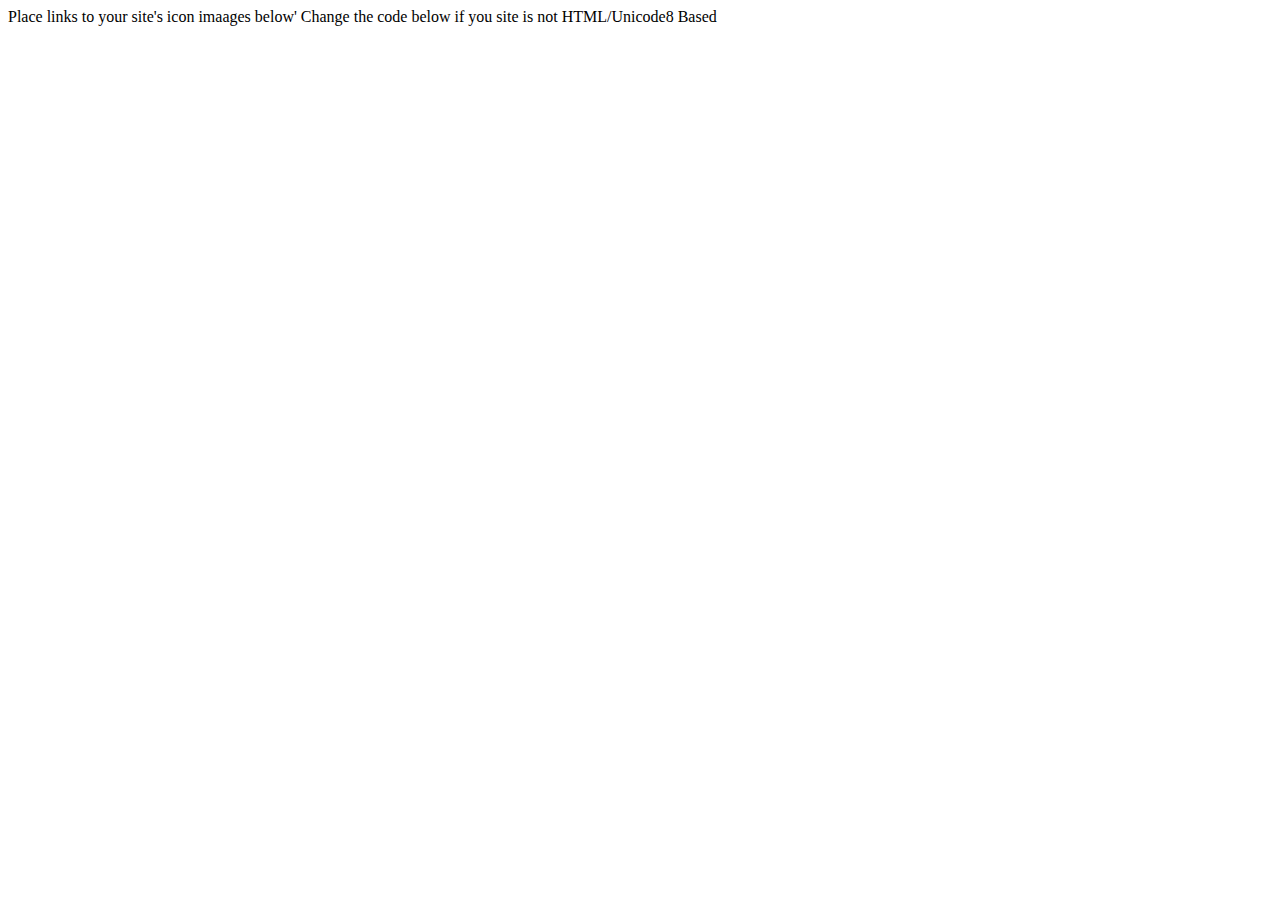
<file: index.html>
<html>
<head>
    <meta name="google-site-verification" content="Insert Google ID Tag Here">
    <title> Trissy </title>
    <meta name="shortcut icon" content="Just4Fun Media - 404 Error">
    <meta name="description" content=" Inset a Quick Discription of your site to be indexed by google">
    <meta name="content" content="Inset a Quick Discription of your site to be displayed by google">
    <meta name="keywords" content="Inset a some keywords that describe your site">
    <meta name="author" content="Your Name Here">
        Place links to your site's icon imaages below'
    <link rel="apple-touch-icon-precomposed" sizes="57x57" href="Insert Link Here" />
    <link rel="apple-touch-icon-precomposed" sizes="114x114" href="Insert Link Here" />
    <link rel="apple-touch-icon-precomposed" sizes="72x72" href="Insert Link Here" />
    <link rel="apple-touch-icon-precomposed" sizes="144x144" href="Insert Link Here" />
    <link rel="apple-touch-icon-precomposed" sizes="60x60" href="Insert Link Here" />
    <link rel="apple-touch-icon-precomposed" sizes="120x120" href="Insert Link Here" />
    <link rel="apple-touch-icon-precomposed" sizes="76x76" href="Insert Link Here" />
    <link rel="apple-touch-icon-precomposed" sizes="152x152" href="Insert Link Here" />
    <link rel="icon" type="image/png" href="Insert Link Here" sizes="196x196" />
    <link rel="icon" type="image/png" href="Insert Link Here" sizes="96x96" />
    <link rel="icon" type="image/png" href="Insert Link Here" sizes="32x32" />
    <link rel="icon" type="image/png" href="Insert Link Here" sizes="16x16" />
    <link rel="icon" type="image/png" href="Insert Link Here" sizes="128x128" />
    <meta name="application-name" content="Just4Fun Media"/>
    <meta name="msapplication-TileColor" content="#F50A15" />
    <meta name="msapplication-TileImage" content="Insert Link Here" />
    <meta name="msapplication-square70x70logo" content="Insert Link Here" />
    <meta name="msapplication-square150x150logo" content="Insert Link Here" />
    <meta name="msapplication-wide310x150logo" content="Insert Link Here" />
    <meta name="msapplication-square310x310logo" content="Insert Link Here" />
    Change the code below if you site is not HTML/Unicode8 Based
    <meta http-equiv="Content-Type" content="text/html; charset=UTF-8">
</head>
<frameset rows="*">
    <frame frameborder=0 src="Insert Dropbox Index.HTML link here" name="Just4FunMedia_content" scrolling="auto" noresize>
        </frameset>
</html>
</file>
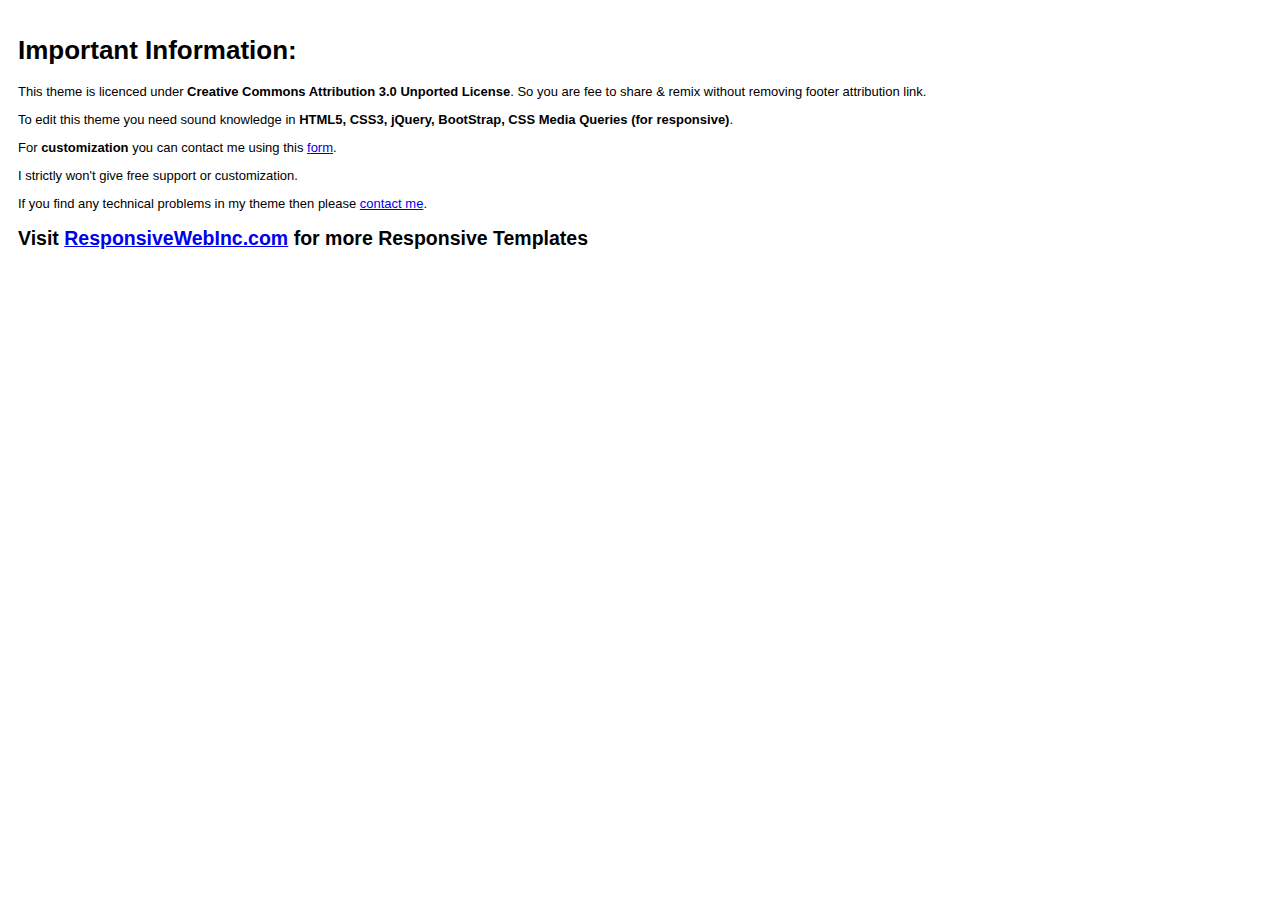
<file: trishurley/readme.html>
<!DOCTYPE html>
<html>
<title>Inportant Information</title>
<style type="text/css">
body{
font-family:Arial, Helvetica, sans-serif;
font-size:13px;
width:100%;
padding:10px;
}
</style>
</html>
<body>
<h1>Important Information:</h1>
<p>This theme is licenced under <strong>Creative Commons Attribution 3.0 Unported License</strong>. So you are fee to share & remix without removing footer attribution link.</p>

<p>To edit this theme you need sound knowledge in <strong>HTML5, CSS3, jQuery, BootStrap, CSS Media Queries (for responsive)</strong>. </p>

<p>For <strong>customization</strong> you can contact me using this <a href="http://responsivewebinc.com/contact/">form</a>. </p>

<p>I strictly won't give free support or customization. </p>

<p>If you find any technical problems in my theme then please <a href="http://responsivewebinc.com/contact/">contact me</a>.
</p>

<h2>Visit <a href="http://responsivewebinc.com">ResponsiveWebInc.com</a> for more Responsive Templates</h2>
</body>
</file>
